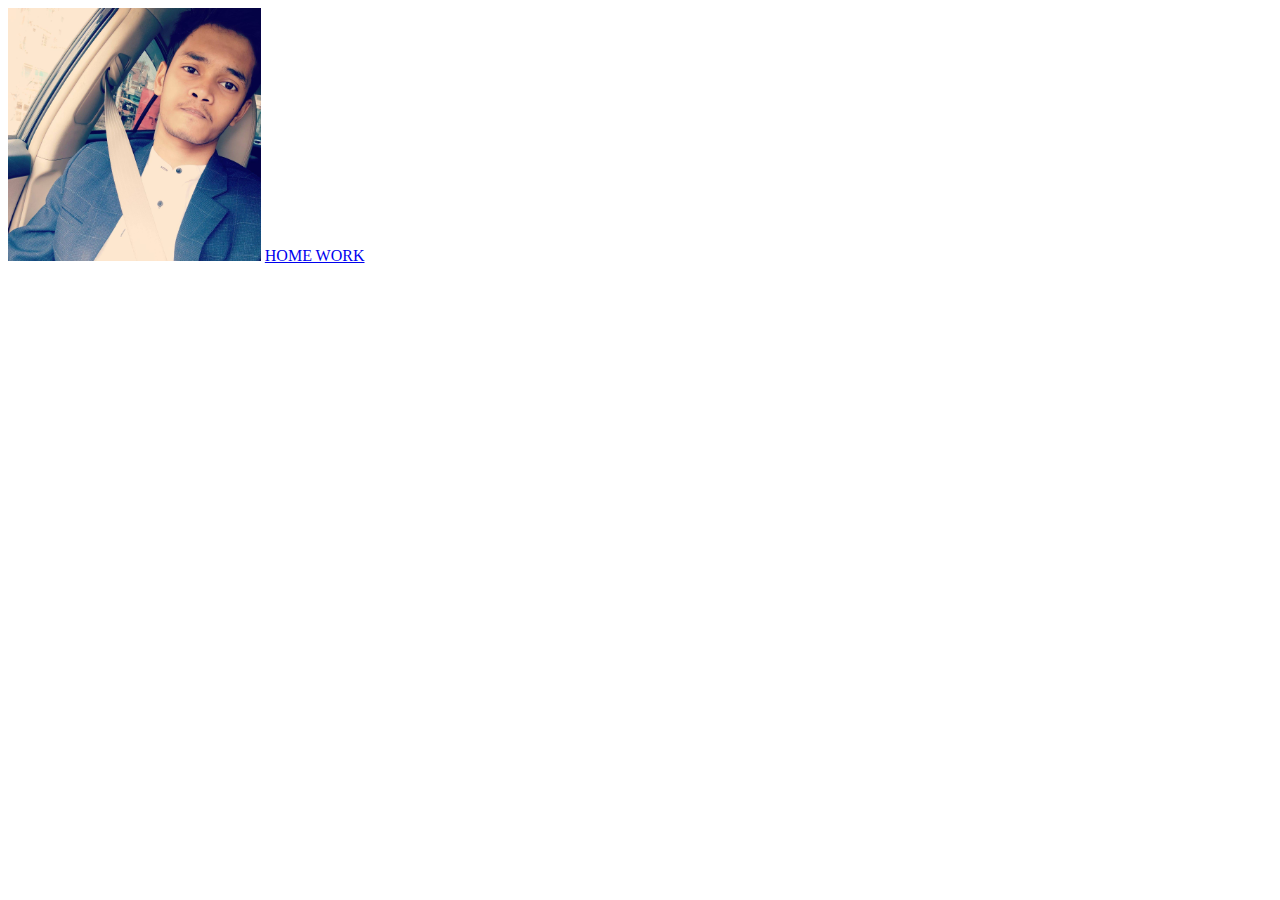
<file: profile.html>
<!DOCTYPE html>
<!DOCTYPE html>
<html>
<head>
	<meta charset="utf-8">
	<title>My Profile</title>
</head>
<body>

<img src="images/radif.jpg" alt="radiftajwar" width="20%">
<a href="index.html">HOME WORK</a>
</body>
</html>
</file>
